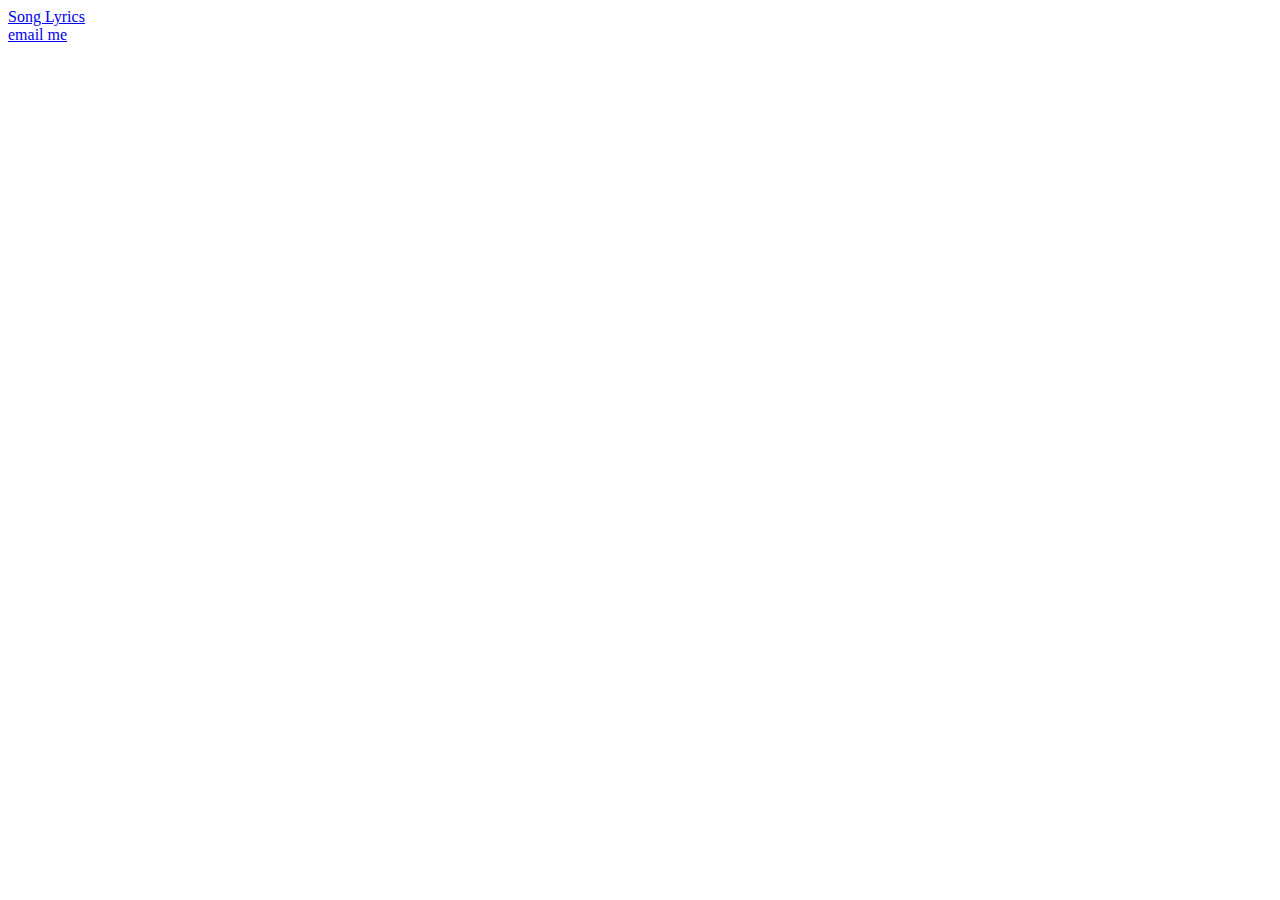
<file: index.html>
<!DOCTYPE html>
<html>
    <head>
        <title>My first website</title>
    </head>
    <body>

        <a href="lyrics.html"
        title="gives you Cafuné">
            Song Lyrics
        </a>
        <br>

        <a href="mailto:sylviosantos94@gmail.com">
            email me </a>

    </body>
</html>
</file>
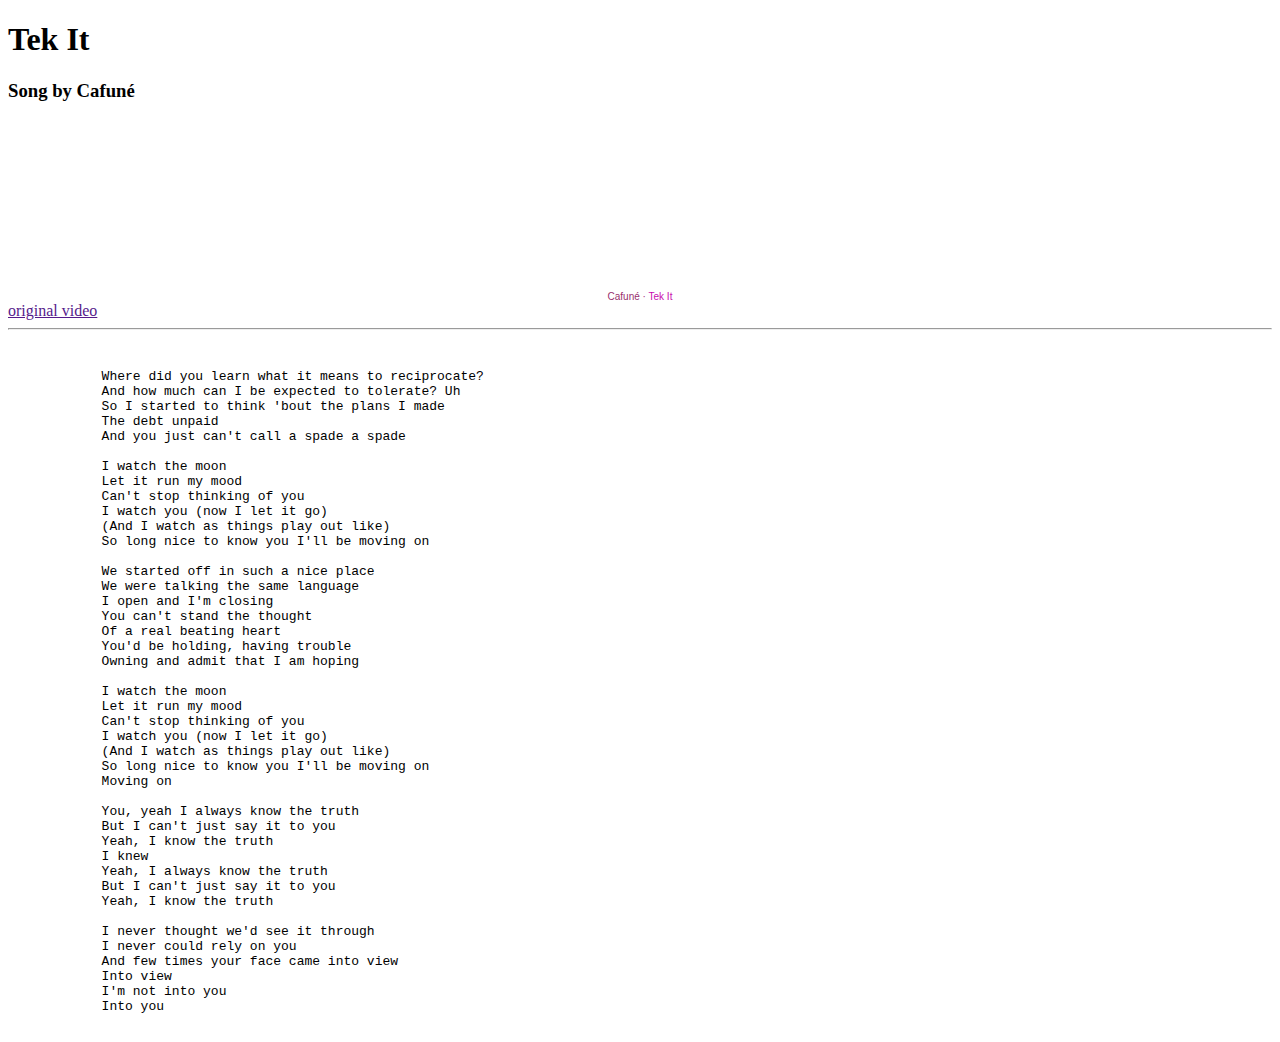
<file: lyrics.html>
<!DOCTYPE HTML>
<html>
    <head>
        <title>My song lyrics</title>
    </head>
    <body>
        <h1>Tek It</h1>

        <a href="index.html" title="go back">
        </a>
        <h3>Song by Cafuné </h3>

        <iframe width="100%" height="166" scrolling="yes" frameborder="no" allow="autoplay" src="https://w.soundcloud.com/player/?url=https%3A//api.soundcloud.com/tracks/708050719&color=%23daa2aa&auto_play=false&hide_related=false&show_comments=true&show_user=true&show_reposts=false&show_teaser=true"></iframe>
        <div style="text-align: center; font-size: 10px; color: #9f2f80;line-break: anywhere;word-break: normal;overflow: hidden;white-space: nowrap;text-overflow: ellipsis; font-family: Interstate,Lucida Grande,Lucida Sans Unicode,Lucida Sans,Garuda,Verdana,Tahoma,sans-serif;font-weight: 100;">
        <a href="https://soundcloud.com/wearecafune" title="Cafuné" target="_blank" style="color: #982f6e; text-decoration: none;">Cafuné</a> · <a href="https://soundcloud.com/wearecafune/tek-it" title="Tek It" target="_blank" style="color: #c70cae; text-decoration: none;">Tek It</a></div>
        
        <a href="">
            original video
        </a>
        <hr>
        <br>
        <pre>
            Where did you learn what it means to reciprocate?
            And how much can I be expected to tolerate? Uh
            So I started to think 'bout the plans I made
            The debt unpaid
            And you just can't call a spade a spade

            I watch the moon
            Let it run my mood
            Can't stop thinking of you
            I watch you (now I let it go)
            (And I watch as things play out like)
            So long nice to know you I'll be moving on

            We started off in such a nice place
            We were talking the same language
            I open and I'm closing
            You can't stand the thought
            Of a real beating heart
            You'd be holding, having trouble
            Owning and admit that I am hoping

            I watch the moon
            Let it run my mood
            Can't stop thinking of you
            I watch you (now I let it go)
            (And I watch as things play out like)
            So long nice to know you I'll be moving on
            Moving on

            You, yeah I always know the truth
            But I can't just say it to you
            Yeah, I know the truth
            I knew
            Yeah, I always know the truth
            But I can't just say it to you
            Yeah, I know the truth

            I never thought we'd see it through
            I never could rely on you
            And few times your face came into view
            Into view
            I'm not into you
            Into you
        </pre>
    </body>
 </html>
</file>
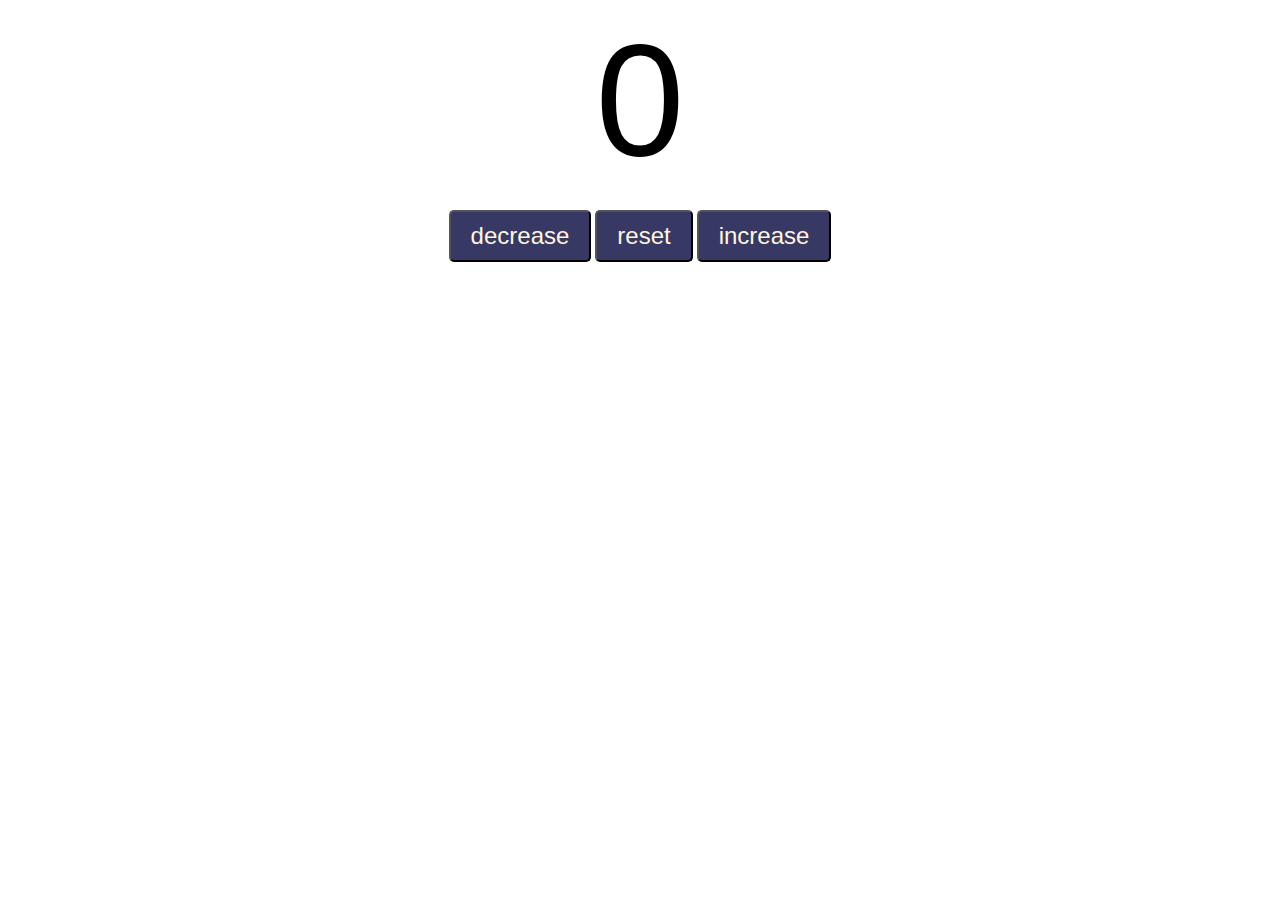
<file: Studies/counter.html>
<!DOCTYPE html>
<html lang="en">
<head>
    <meta charset="UTF-8">
    <meta name="viewport" content="width=device-width, initial-scale=1.0">
    <title>Document</title>
    <link rel="stylesheet" href="css/counter.css">
</head>
<body>
    <label id="countLabel">0</label><br>

    <div id="btnContainer">
        <button id="decreaseBtn" class="buttons">decrease</button>
        <button id="resetBtn" class="buttons">reset</button>
        <button id="increaseBtn" class="buttons">increase</button>
    </div>

</body>
<script src="js/counter.js"></script>
</html>
</file>
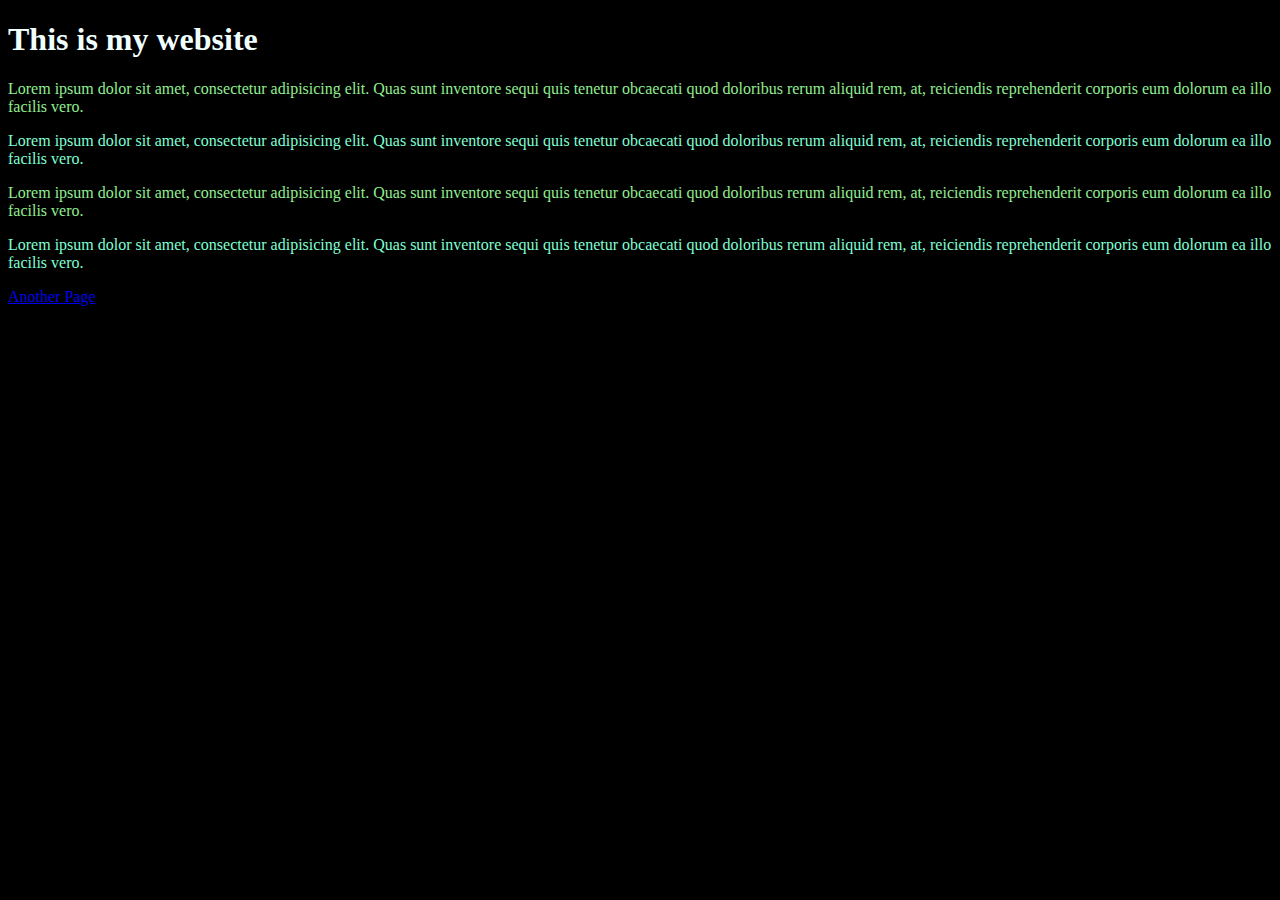
<file: Studies/cssIntroduction.html>
<!DOCTYPE html>
<html lang="en">
<head>
    <meta charset="UTF-8">
    <meta name="viewport" content="width=device-width, initial-scale=1.0">
    <title>Document</title>
    <link rel="stylesheet" href="css/cssIntroduction.css">
</head>
<body>

    <h1>This is my website</h1>

    <p id="p1" class="odd">Lorem ipsum dolor sit amet, consectetur adipisicing elit. Quas sunt inventore sequi quis tenetur obcaecati quod doloribus rerum aliquid rem, at, reiciendis reprehenderit corporis eum dolorum ea illo facilis vero.</p>
    <p id="p2" class="even">Lorem ipsum dolor sit amet, consectetur adipisicing elit. Quas sunt inventore sequi quis tenetur obcaecati quod doloribus rerum aliquid rem, at, reiciendis reprehenderit corporis eum dolorum ea illo facilis vero.</p>
    <p id="p3" class="odd">Lorem ipsum dolor sit amet, consectetur adipisicing elit. Quas sunt inventore sequi quis tenetur obcaecati quod doloribus rerum aliquid rem, at, reiciendis reprehenderit corporis eum dolorum ea illo facilis vero.</p>
    <p id="p4" class="even">Lorem ipsum dolor sit amet, consectetur adipisicing elit. Quas sunt inventore sequi quis tenetur obcaecati quod doloribus rerum aliquid rem, at, reiciendis reprehenderit corporis eum dolorum ea illo facilis vero.</p>
    <a href="csspage2.html">Another Page</a>
</body>
</html>
</file>
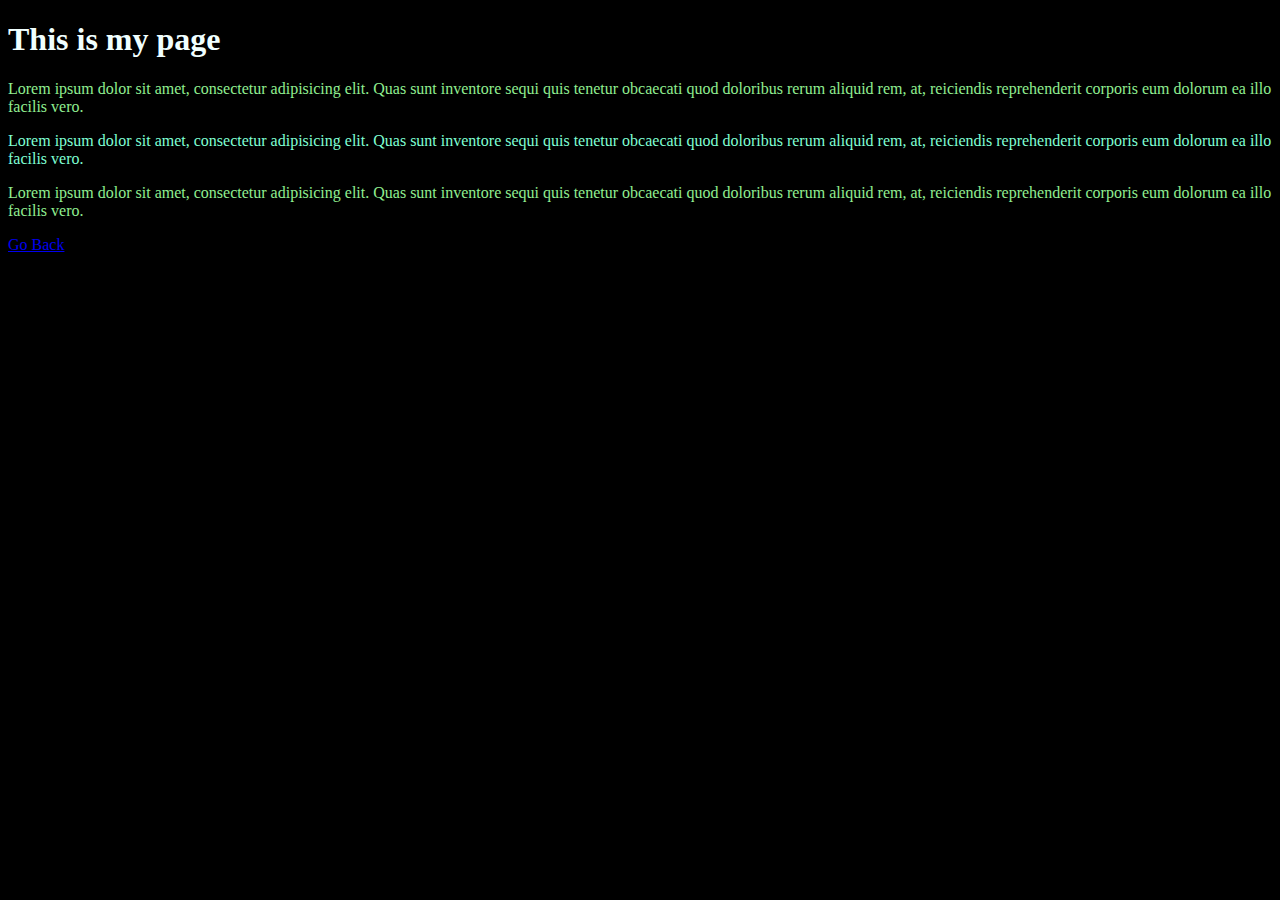
<file: Studies/csspage2.html>
<!DOCTYPE html>
<html lang="en">
<head>
    <meta charset="UTF-8">
    <meta name="viewport" content="width=device-width, initial-scale=1.0">
    <title>Document</title>
    <link rel="stylesheet" href="css/cssIntroduction.css">
</head>
<body>
    <h1>This is my page</h1>

    <p id="p1" class="odd">Lorem ipsum dolor sit amet, consectetur adipisicing elit. Quas sunt inventore sequi quis tenetur obcaecati quod doloribus rerum aliquid rem, at, reiciendis reprehenderit corporis eum dolorum ea illo facilis vero.</p>
    <p id="p2" class="even">Lorem ipsum dolor sit amet, consectetur adipisicing elit. Quas sunt inventore sequi quis tenetur obcaecati quod doloribus rerum aliquid rem, at, reiciendis reprehenderit corporis eum dolorum ea illo facilis vero.</p>
    <p id="p3" class="odd">Lorem ipsum dolor sit amet, consectetur adipisicing elit. Quas sunt inventore sequi quis tenetur obcaecati quod doloribus rerum aliquid rem, at, reiciendis reprehenderit corporis eum dolorum ea illo facilis vero.</p>
    <a href="cssIntroduction.html">Go Back</a>
</body>
</html>
</file>
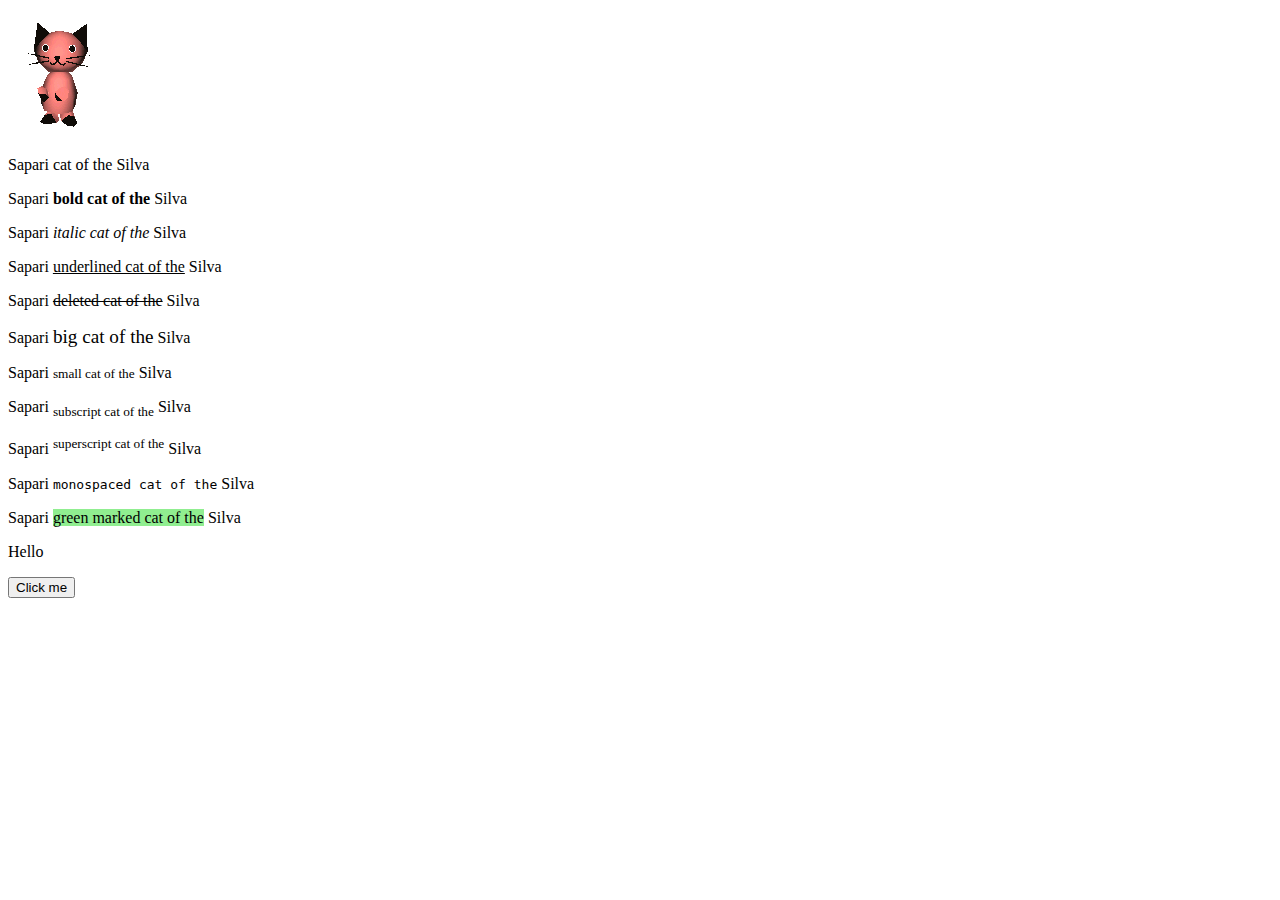
<file: Studies/iconAndTextFormating.html>
<!DOCTYPE html>
<html lang="en">
<head>
    <meta charset="UTF-8">
    <meta name="viewport" content="width=device-width, initial-scale=1.0">
    <link rel="icon" type="image/GIF" href="images/sapari_gs.gif">
    <title>Sapari Cat GIF</title>
</head>
<body title="body_text">
    <img src="images/sapari_gs.gif" type="GIF">
    <p>Sapari cat of the Silva</p>
    <p>Sapari <b>bold cat of the</b> Silva</p>
    <p>Sapari <i>italic cat of the</i> Silva</p>
    <p>Sapari <u>underlined cat of the</u> Silva</p>
    <p>Sapari <del>deleted cat of the</del> Silva</p>
    <p>Sapari <big>big cat of the</big> Silva</p>
    <p>Sapari <small>small cat of the</small> Silva</p>
    <p>Sapari <sub>subscript cat of the</sub> Silva</p>
    <p>Sapari <sup>superscript cat of the</sup> Silva</p>
    <p>Sapari <tt>monospaced cat of the</tt> Silva</p>
    <p>Sapari <mark style="background-color: lightgreen;">green marked cat of the</marK> Silva</p>

    <p id="hello_text">Hello</p>
    <button id="button_ds" onclick="doSomething()">Click me</button>

    <script src="js/iconAndTextFormating.js"></script>
</body>
</html>
</file>
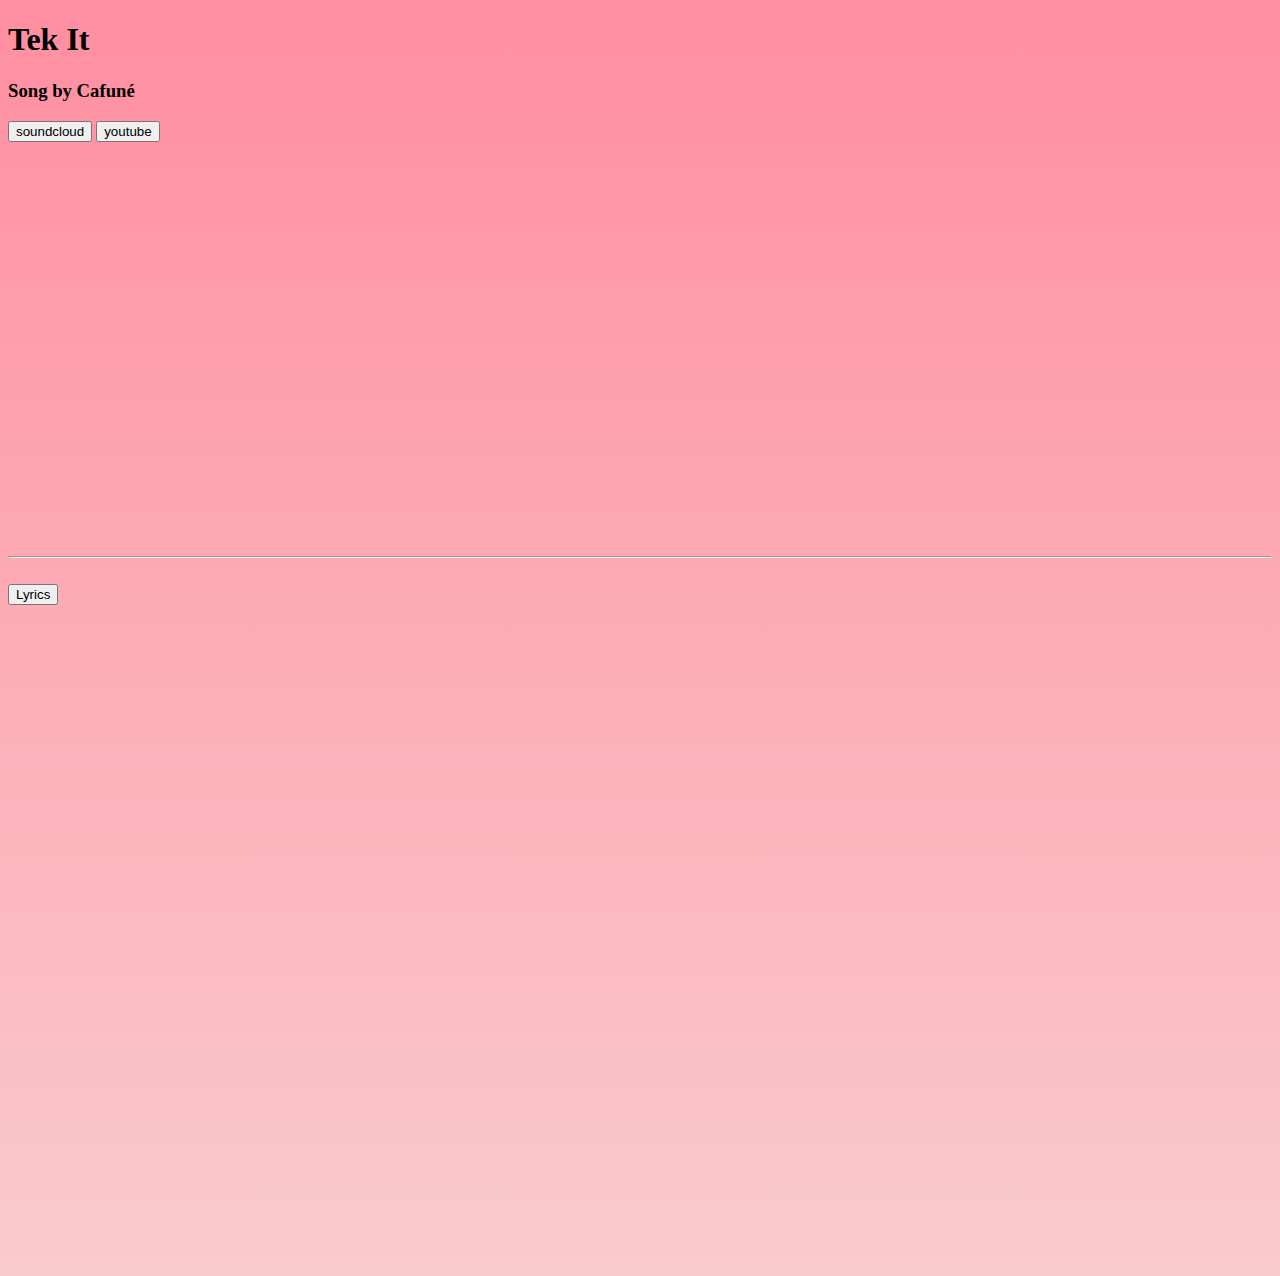
<file: Studies/lyrics.html>
<!DOCTYPE HTML>
<html lang="en">
    <head>
        <meta charset="UTF-8">
        <meta name="viewport" content="width=device-width, initial-scale=1.0">
        <title>My song lyrics</title> 
        <link rel="stylesheet" href="css/lyrics.css">
    </head>
    <body style="background-image: linear-gradient(rgb(255, 142, 161), rgb(250, 203, 203));">
        
        <h1>Tek It</h1>

        <a href="index.html" title="go back"></a>

        <h3>Song by Cafuné</h3>

        <button id="soundcloud_button">soundcloud</button>
        <button id="youtube_button">youtube</button>

        <iframe class="music_object" id="youtube_frame" style="visibility: visible;" width="100%" height="240" src="https://www.youtube.com/embed/7RWbq-lbBlk" title="Cafuné - Tek It (I Watch The Moon) [Official Video]" frameborder="0" allow="accelerometer; autoplay; clipboard-write; encrypted-media; gyroscope; picture-in-picture; web-share" allowfullscreen></iframe>
        <iframe class="music_object" id="soundcloud_frame" style="visibility: hidden;" width="100%" height="166" scrolling="no" frameborder="no" allow="autoplay" src="https://w.soundcloud.com/player/?url=https%3A//api.soundcloud.com/tracks/708050719&color=%23daa2aa&auto_play=false&hide_related=false&show_comments=true&show_user=true&show_reposts=false&show_teaser=true"></iframe>
        
        <hr>
        <br>
        <button id="lyrics_button">Lyrics</button>

        <pre id="lyrics_cafuné" style="visibility: hidden">
        Where did you learn what it means to reciprocate?
        And how much can I be expected to tolerate? Uh
        So I started to think 'bout the plans I made
        The debt unpaid
        And you just can't call a spade a spade

        I watch the moon
        Let it run my mood
        Can't stop thinking of you
        I watch you (now I let it go)
        (And I watch as things play out like)
        So long nice to know you I'll be moving on

        We started off in such a nice place
        We were talking the same language
        I open and I'm closing
        You can't stand the thought
        Of a real beating heart
        You'd be holding, having trouble
        Owning and admit that I am hoping

        I watch the moon
        Let it run my mood
        Can't stop thinking of you
        I watch you (now I let it go)
        (And I watch as things play out like)
        So long nice to know you I'll be moving on
        Moving on

        You, yeah I always know the truth
        But I can't just say it to you
        Yeah, I know the truth
        I knew
        Yeah, I always know the truth
        But I can't just say it to you
        Yeah, I know the truth

        I never thought we'd see it through
        I never could rely on you
        And few times your face came into view
        Into view
        I'm not into you
        Into you</pre>
        <script src="js/lyrics_script.js"></script>
    </body>
 </html>
</file>
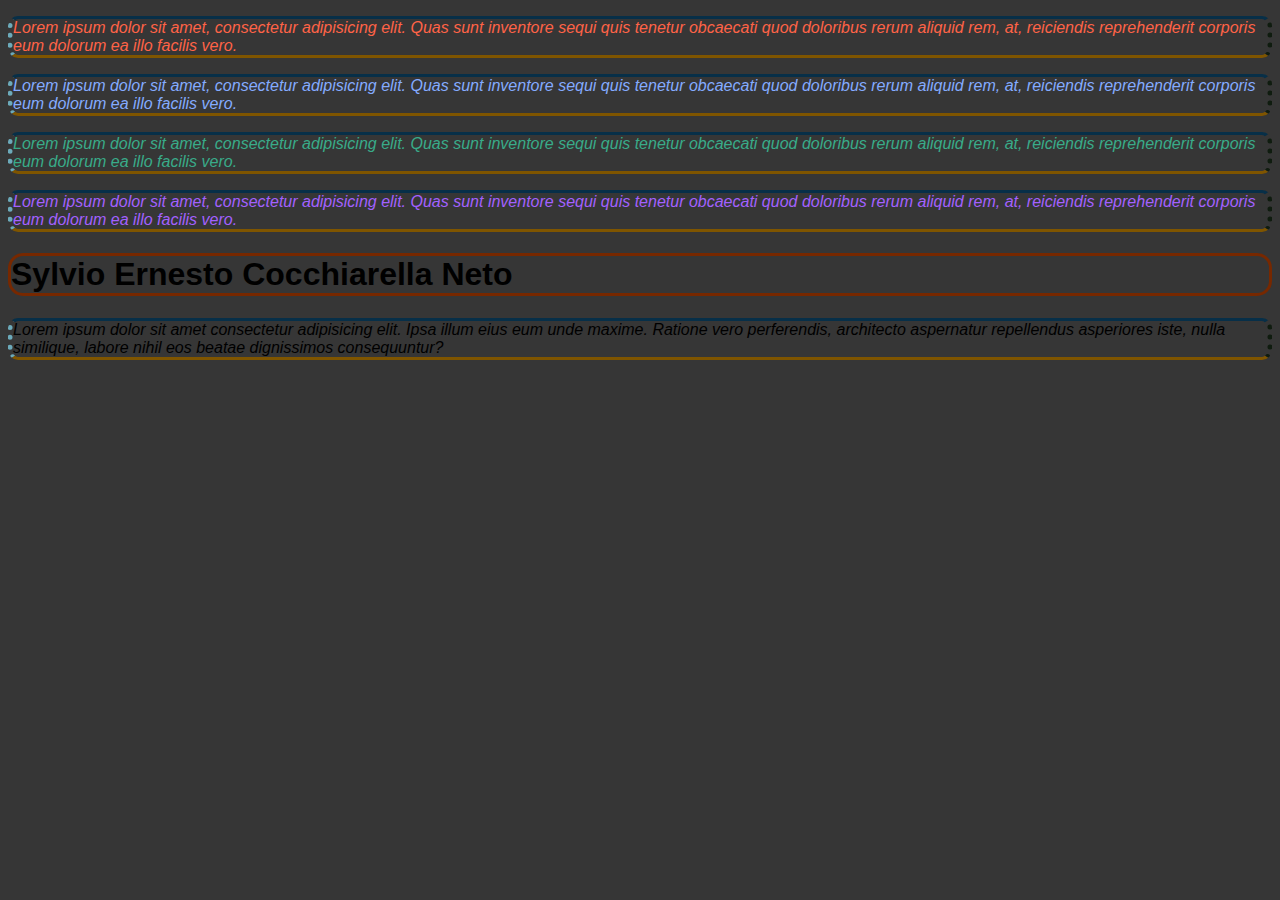
<file: Studies/test.html>
<!DOCTYPE html>
<html lang="en">
<head>
    <meta charset="UTF-8">
    <meta name="viewport" content="width=device-width, initial-scale=1.0">
    <title>Document</title>
    <link rel="stylesheet" href="css/style.css">
</head>
<body>
    <p id="p1" class="odd">Lorem ipsum dolor sit amet, consectetur adipisicing elit. Quas sunt inventore sequi quis tenetur obcaecati quod doloribus rerum aliquid rem, at, reiciendis reprehenderit corporis eum dolorum ea illo facilis vero.</p>
    <p id="p2" class="even">Lorem ipsum dolor sit amet, consectetur adipisicing elit. Quas sunt inventore sequi quis tenetur obcaecati quod doloribus rerum aliquid rem, at, reiciendis reprehenderit corporis eum dolorum ea illo facilis vero.</p>
    <p id="p3" class="odd">Lorem ipsum dolor sit amet, consectetur adipisicing elit. Quas sunt inventore sequi quis tenetur obcaecati quod doloribus rerum aliquid rem, at, reiciendis reprehenderit corporis eum dolorum ea illo facilis vero.</p>
    <p id="p4" class="even">Lorem ipsum dolor sit amet, consectetur adipisicing elit. Quas sunt inventore sequi quis tenetur obcaecati quod doloribus rerum aliquid rem, at, reiciendis reprehenderit corporis eum dolorum ea illo facilis vero.</p>
    
    <h1>Sylvio Ernesto Cocchiarella Neto</h1>
    <p>Lorem ipsum dolor sit amet consectetur adipisicing elit. Ipsa illum eius eum unde maxime. Ratione vero perferendis, architecto aspernatur repellendus asperiores iste, nulla similique, labore nihil eos beatae dignissimos consequuntur?</p>
</body>
</html>
</file>
<file: Studies/css/counter.css>
#countLabel{
    display: block;
    text-align: center;
    font-size: 10em;
    font-family: Verdana, Geneva, Tahoma, sans-serif;   
}
#btnContainer{
    text-align: center;
}
.buttons{
    padding: 10px 20px;
    font-size: 1.5em;
    color: rgb(255, 244, 223);
    background-color: rgb(56, 56, 100);
    border-radius: 5px;
    cursor: pointer;
    transition: background-color 0.5s;

}
.buttons:hover{
    background-color: rgb(20, 6, 50);
}
</file>
<file: Studies/css/cssIntroduction.css>
body{
    background-color: black;
}
h1{
    color: azure;
}
.odd{
    color: lightgreen;
}
.even{
    color: aquamarine;
}
</file>
<file: Studies/css/lyrics.css>
.music_object{
    display: block;
    margin-left: 20%;
    margin-right: 20%;
    width: 60%;
    
}
</file>
<file: Studies/css/style.css>
@font-face{
    src: url(fonts/OpenSans.ttf);
    font-family: openSans;
}
@font-face{
    src: url(fonts/ProtestRevolution.ttf);
    font-family: protestRevolution;
}
font-face{
    src: url(fonts/Roboto-Regular.ttf);
    font-family: roboto;
}

body{
    background-color: rgb(54, 54, 54);
}
h1{
    font-family: Verdana, Geneva, Tahoma, sans-serif;
    border: 3px solid rgb(119, 40, 0);
    border-radius: 15px;
}
p{
    font-family: Verdana, Geneva, Tahoma, sans-serif;
    font-size: 16;
    font-style: italic;
    border-bottom: 3px solid rgb(127, 85, 0);
    border-top: 3px solid rgb(7, 47, 72);
    border-left: 5px dotted rgb(108, 170, 186);
    border-right: 5px dotted rgb(15, 28, 15);

    border-radius: 10px;
}
#p1{
    color: tomato;
}
#p2{
    color: rgb(132, 171, 255);
}
#p3{
    color: #39ab89;
}
#p4{
    color: hsl(265, 100%, 69%);
}
</file>
